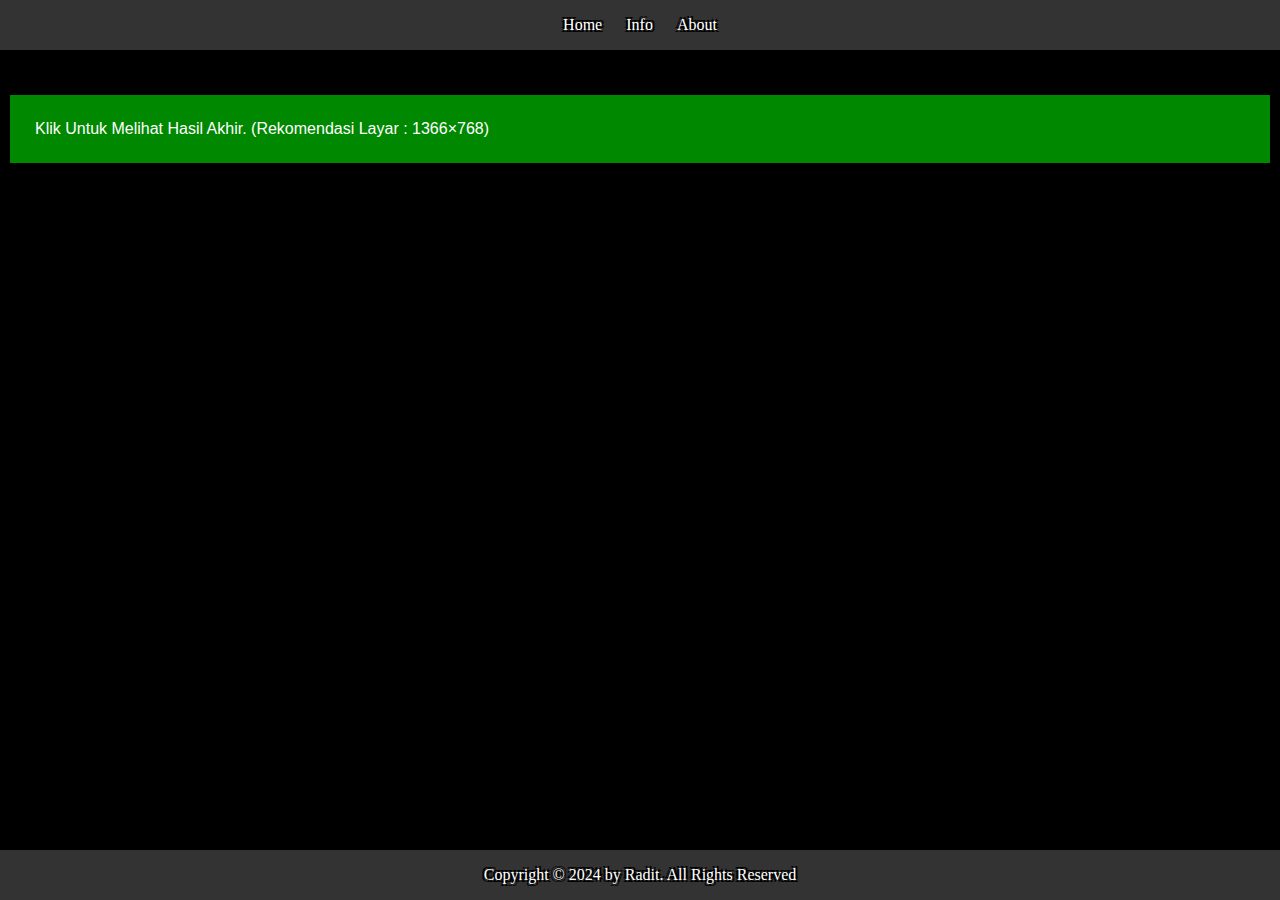
<file: about.html>
<!DOCTYPE html>
<html lang="en">
<head>
    <meta charset="UTF-8">
    <meta name="viewport" content="width=device-width, initial-scale=1.0">
    <link rel="stylesheet" type="text/css" href="style.css">
    <link rel="shortcut icon" href="favicon.ico" type="image/x-icon">
    <link rel="icon" href="favicon.ico" type="image/x-icon">
    <style>
        body {
            background-color: #000000;
            color: white;
            font-family: Arial, Helvetica, sans-serif;
            margin: 0;
            padding: 0;
            box-sizing: border-box;
        }

        header ,.header ,footer ,.footer{
            font-family: 'Bell MT', 'Segoe UI', 'Times New Roman';
            color: white;
            text-shadow: -2px -2px #000, 2px -2px #000, -2px 2px #000, 2px 2px #000;
        }
    </style>
    <script>
        function Mybutton() {
            document.getElementById("hidden").style.display = "block";
            document.getElementById("show").style.display = "none";
        }

        function Link1() {
            window.location = "index.html"
        }

        function Link2() {
            window.location = "info.html"
        }

        function Link3() {
            window.location = "about.html"
        }
    </script>
    <title>Tentang Saya</title>
</head>
<body>
    <header>
        <nav>
            <ul>
                <li onclick="Link1()">Home</li>
                <li onclick="Link2()">Info</li>
                <li onclick="Link3()">About</li>
            </ul>
        </nav>
    </header>
    <div class="header">
        <nav>
            <ul>
                <li onclick="Link1()">Home</li>
                <li onclick="Link2()">Info</li>
                <li onclick="Link3()">About</li>
            </ul> 
        </nav>
    </div>
    <p style="visibility: hidden;" class="mobile">Hidden</p>
    <article style="padding: 0 10px;">
    <div id="hidden">
            <div class="col-7">
                <h1 class="mobile" style="text-align: center;">Foto Saya</h1>
                <h2 class="pc" style="text-align: center;">Foto Saya</h2>
                <div class="profil">
                    <img src="profil.jpg" width="90%" title="Profil Saya"/>
                </div>
                <div class="poster">
                    <table border="1" cellpadding="7" class="line" style="margin-top: 16px;">
                        <tr>
                            <th colspan="3">Tentang Saya</th>
                        </tr>
                        <tr>
                            <th>Nama</th>
                            <th>Panggilan</th>
                            <th>Info</th>
                        </tr>
                        <tr>
                            <td rowspan="3">Radit</td>
                            <td>Radit</td>
                            <td rowspan="3" class="warning">Awas! Nama Panggilan Terakhir Jarang Disebut!</td>
                        </tr>
                        <tr>
                            <td>Dit</td>
                        </tr>
                        <tr>
                            <td>Tia</td>
                        </tr>
                    </table>
                    <p style="visibility: hidden;" class="pc">Hidden</p>
                    <p style="visibility: hidden;" class="pc">Hidden</p>
                </div>
            </div>
            <div class="col-9">
                <h1 class="mobile" style="text-align: center;">Deskripsi Saya</h1>
                <h2 class="pc" style="text-align: center;">Deskripsi Saya</h2>
                <p style="text-align: justify;" class="no-deco big">Saya tinggal di cilame sebelum 5 tahun. Saya pindah ke Kampung BBC karena ada saudara yang menempati rumah tersebut. Saya mulai masuk TK pada tahun 20XX. Selanjutnya saya masuk SD pada tahun 2013. Di kelas 4, saya mendapat juara 1. Namun, di kelas 5 juara 2 dan kelas 6 juara 3. Kemudian, saya masuk SMP pada tahun 2020. Karena Pandemi COVID-19, di kelas 7 saya hanya belajar di rumah saja. Saya hanya sempat mendapatkan 10 besar pada saat kelas 8 semester 2. Bahkan, mendekati kelas 9 sikap beberapa teman menjadi buruk yang sebelumnya baik. Ini membuat kondisi saya menjadi turun. Fatalnya, BK saja tidak peduli dengan kondisi seperti ini. Secara tidak langsung, peristiwa tersebut membuat saya turun total dalam hal kemampuan. ini dibuktikan dengan saya di posisi 31 dari 36 siswa. Beruntungnya Setelah masuk SMK, Kondisiku telah pulih. Di kelas 10, Saya dapat juara 2 dan 4. Di SMK juga saya bisa merasakan pertama kali suasana camping di sekolah. Saya tidak boleh bawa selimut, hp, dan lampu. Namun, saya membawa engkol darurat yang digunakan untuk menyalakan lampu walaupun itu membutuhkan tenaga tangan kita secara sembunyi-sembunyi. Ditambah lagi engkol saya rusak tepat sebelum matahari terbit dan salah satu sarung tangan saya hilang entah kemana. Hampir semua teman di SMK kenal dengan saya, tapi tidak semuanya saya kenal. Rata-rata teman SD saya berada di sekolah SMK ini. Beberapa teman sudah akrab, namun beberapa lainnya terlalu buruk sikapnya.</p>
                <ul style="padding: 0 4% 0 4%;">
                    <li class="big">Data Saya</li>
                    <ol>
                        <li>Saya lahir pada tanggal 15 Mei 2007 di Bandung, Jawa Barat.</li>
                        <li>Saya saat ini bekerja sebagai pelajar SMK - Jurusan RPL.</li>
                        <li>Tinggal di Kampung BBC RT 01 RW 03, Cisarua, Jawa Barat.</li>
                    </ol>
                    <br>
                    <li class="big">Riwayat Pendidikan</li>
                    <ol>
                        <li>TK : Madrosah Rohmatul Huda (perkiraan 2011-2013)</li>
                        <li>SD : SDN 2 Pasirhalang (2013-2020)</li>
                        <li>SMP : SMPN 2 Ngamprah (2020-2023)</li>
                        <li>SMK : SMKN 1 Cisarua (2023-sekarang)</li>
                    </ol>
                    <br>
                    <li class="big">Lainnya</li>
                    <ol>
                        <li>Dapat Memanipulasi Rumus Sederhana.</li>
                        <li>Cukup Bagus Dalam Editing Video.</li>
                        <li>Kreativitas Tinggi, Namun Tidak Semuanya Boleh Dicoba.</li>
                        <li>Mudah diingat, mudah lupa. Sulit diingat, sulit lupa.</li>
                        <li>Sangat baik dalam Visual, tapi cukup buruk dalam Auditori.</li>
                        <li>Visual 50%, Kinestetik 30%, Auditori 20%</li>
                    </ol>
                </ul>
                <p style="visibility: hidden;" class="pc">Hidden</p>
                <p style="visibility: hidden;" class="pc">Hidden</p>
                <p style="visibility: hidden;" class="mobile">Hidden</p>
            </div>
    </div>
    <p id="show" onclick="Mybutton()">Klik Untuk Melihat Hasil Akhir. (Rekomendasi Layar : 1366&times;768)</p>
    </article>
    <p style="visibility: hidden;">Hidden</p>
    <div class="footer">
        Copyright &copy; 2024 by Radit. All Rights Reserved
    </div>
    <footer>
        <p>Copyright &copy; 2024 by Radit. All Rights Reserved</p>
    </footer>
</body>
</html>
</file>
<file: style.css>
[class*="col-"] {
    float: left;
  }
  
  @media only screen and (min-width: 768px) {
        /* For desktop: */
        .col-1 {width: 6.25%;}
        .col-2 {width: 12.5%;}
        .col-3 {width: 18.75%;}
        .col-4 {width: 25%;}
        .col-5 {width: 31.25%;}
        .col-6 {width: 37.5%;}
        .col-7 {width: 43.75%;}
        .col-8 {width: 50%;}
        .col-9 {width: 56.25%;}
        .col-10 {width: 62.5%;}
        .col-11 {width: 68.75%;}
        .col-12 {width: 75%;}
        .col-13 {width: 81.25%;}
        .col-14 {width: 87.5%;}
        .col-15 {width: 93.75%;}
        .col-16 {width: 100%;}

    header {
        background-color: #333;
        display: flex;
        justify-content: center;
        align-items: center;
        position: fixed;
        top: 0;
        width: 100%;
      }
    
    footer {
        background-color: #333;
        text-align: center;
        position: fixed;
        bottom: 0;
        width: 100%;
    }

    .footer, .header{
      display: none;
    }

    article {
      margin-top: 95px;
      margin-bottom: 60px;
    }

    #hidden {
      display: none;
    }

    h2 ~ p {
      padding: 0 5%;
    }

    .profil{
      max-width: 100%;
      width: 100%;
      display: flex;
      justify-content: center;
      align-items: center;
    }

    .poster img {
      width: 100%;
    }

    .poster table.line{
      border: 1px solid #888888;
      display: flex;
      justify-content: center;
      align-items: center;
      width: auto;
    }

    th, tr, td {
      border: 2px solid #888888;
      background-color: #333;
    }

    p ~ ul {
      margin-left: 5%;
    }

    .mobile {
      display: none;
    }
  }

  @media only screen and (max-width: 768px) {
    /* For mobile phones: */
    [class*="col-"] {
      width: 100%;
    }
    .header {
        background-color: #333;
        position: static;
        padding: 0.1px;
    }
    
    .footer {
        background-color: #333;
        text-align: center;
        position: static;
        padding: 20px;
    }
    
    footer, header {
      display: none;
    }

    #hidden {
      display: block;
      background-color: #338833;
      margin-bottom: 40px;
      padding-bottom: 10px;
    }
    
    p#show {
      display: none;
    }

    img, h1 ~ p {
      margin: 0 5%;
    }

    img {
      max-width: 100%;
    }

    ul {
      margin: 5%;
    }
    
    div.poster table {
      display: flex;
      justify-content: center;
      align-items: center;
      border: 1px solid #008800;
      font-size: 30px;
    }

    th, tr, td {
      border: 2px solid #888888;
      background-color: #333;
    }

    p ~ ul {
      margin-left: 5.5%;
    }

    .pc {
      display: none;
    }

    div[class*="col-"] , section[class*="col-"]{
      background-color: #008800;
    }
  }

p#show {
    background-color: #008800;
    padding: 25px;
    margin: 0;
}

p.no-deco, p.no-deco a {
    text-decoration: none;
    color: white;
}

table.line{
    text-align: center;
    color: white;
}

nav ul {
    list-style-type: none;
    padding: 0;
}

nav ul li {
    display: inline;
    margin-left: 10px;
    margin-right: 10px;
    color: white;
    text-decoration: none;
}

div ul li {
    text-align: justify;
}

li.big {
  font-size: 20px;
}

figcaption {
  margin-top: 5px;
}

.warning {
  color: red;
  text-shadow: -1px -1px #000, 1px -1px #000, -1px 1px #000, 1px 1px #000;
}
</file>
